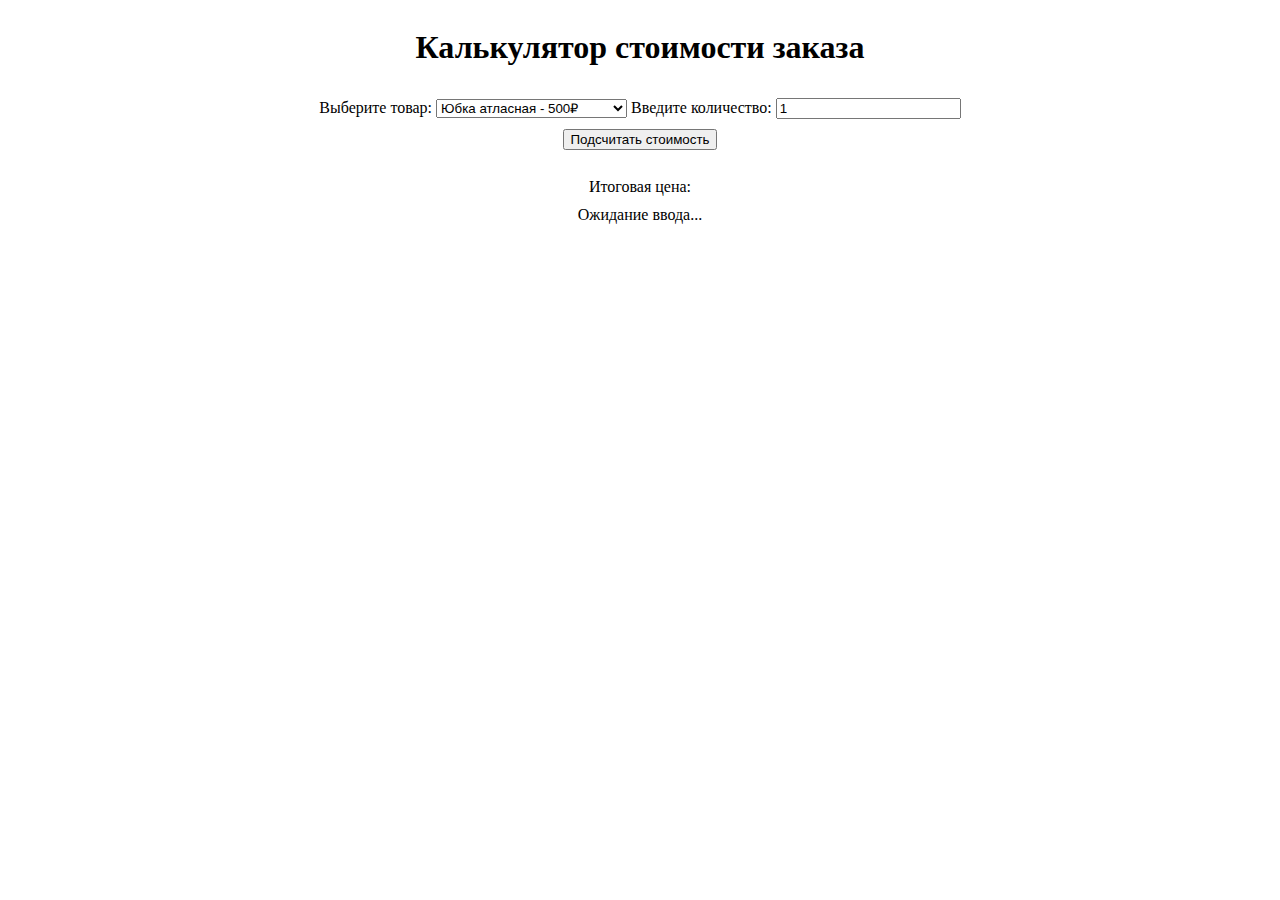
<file: task_5/index.html>
<!DOCTYPE html>
<html lang="ru">

<head>
  <meta charset="UTF-8">
  <meta name="viewport" content="width=device-width, initial-scale=1.0">
  <title>Калькулятор стоимости заказа</title>

  <style>
    body {
      display: flex;
      flex-direction: column;
      align-items: center;
      justify-content: center;
      gap: 10px;
    }
  </style>
  <script src="calc.js"></script>
</head>

<body>

  <h1>Калькулятор стоимости заказа</h1>

  <div>
    <label for="product">Выберите товар:</label>
    <select id="product">
      <option value="500">Юбка атласная - 500₽</option>
      <option value="400">Рубашка льняная - 400₽</option>
      <option value="550">Брюки классические - 550₽</option>
      <option value="350">Брюки спортивные - 350₽</option>
      <option value="150">Футболка хлопковая - 150₽</option>
    </select>

    <label for="quantity">Введите количество:</label>
    <input type="number" id="quantity" min="1" value="1">
  </div>

  <button id="calculate">Подсчитать стоимость</button>
  <br>

  Итоговая цена: <span id="result">Ожидание ввода...</span>
</body>

</html>
</file>
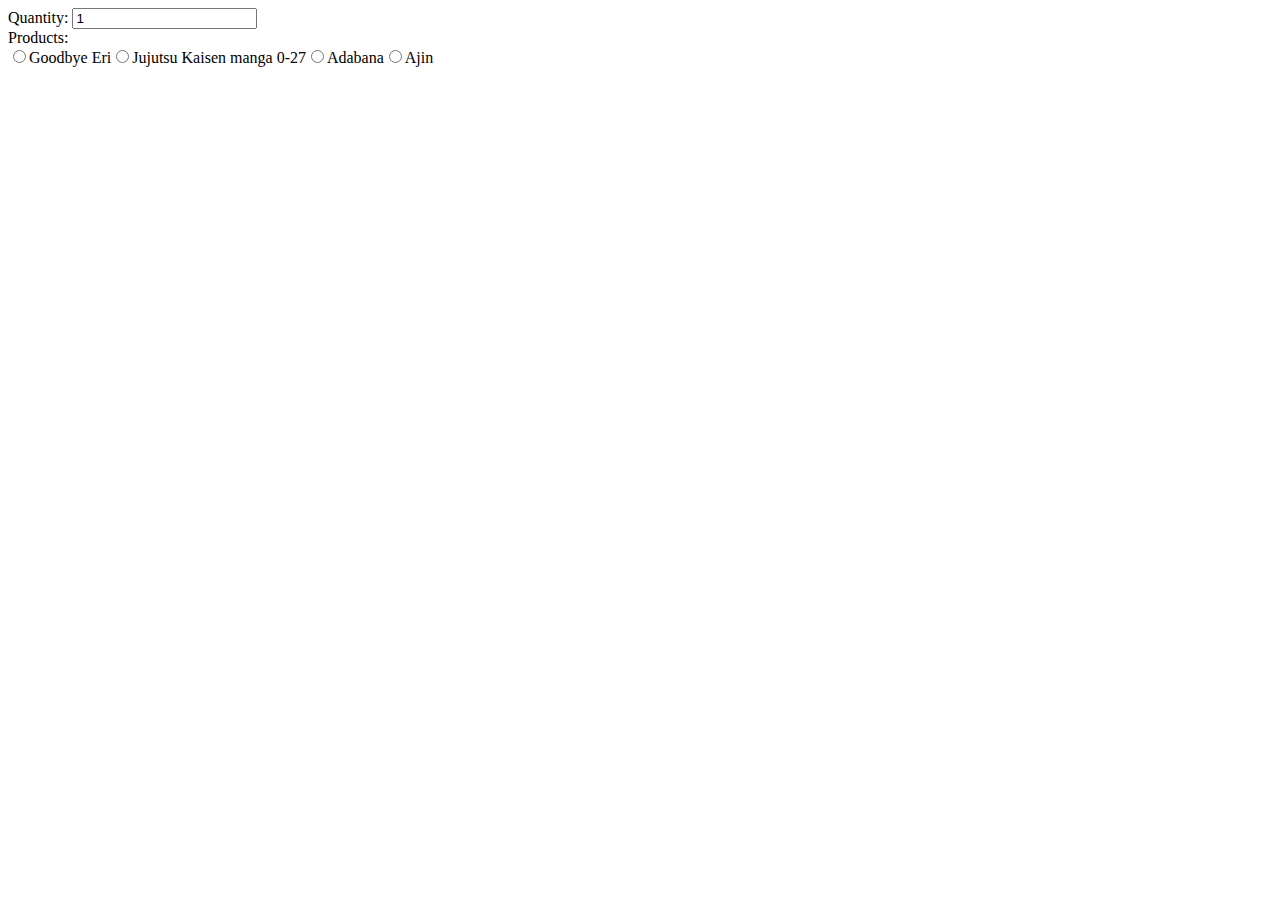
<file: task_6/index.html>
<!DOCTYPE html>

<html lang="en">
  <head>
    <title>The sixth task</title>
    <script src="calc.js" defer></script>
  </head>

  <body>

    <form>
      <label for="quantity">Quantity:</label>
      <input id="quantity" name="quantity"
        min="1" value="1" required type="number" /><br />

      <label>Products:</label><br />
      <div id="products">
      </div>

      <div id="options">
      </div>

      <div id="properties">
      </div>
    </form>

    <div id="result"></div>

  </body>
</html>
</file>
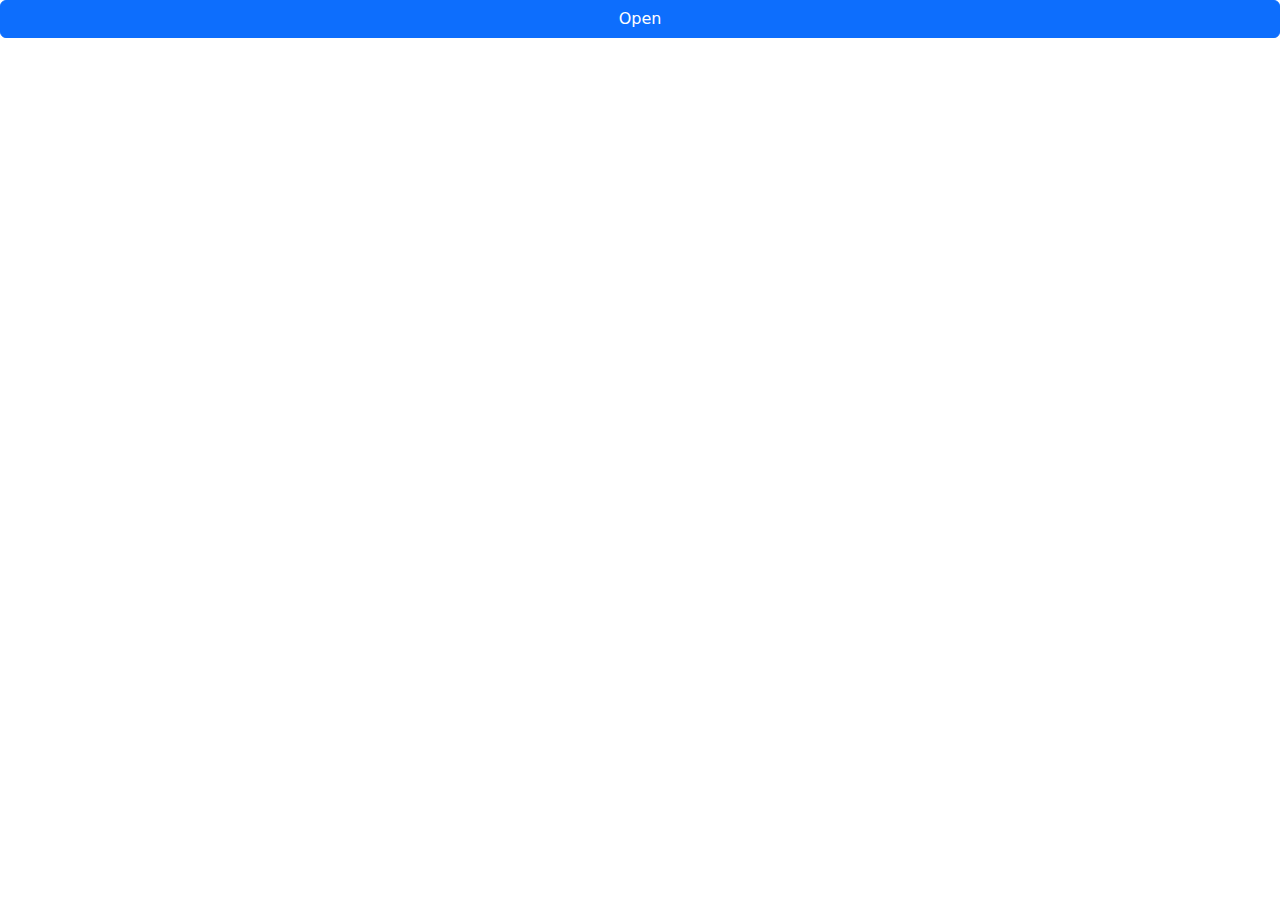
<file: task_8/index.html>
<!DOCTYPE html>

<html lang="en">

<head>
  <meta name="viewport" content="width=device-width, initial-scale=1.0" />

  <title>Task 8</title>

  <link rel="stylesheet"
        href="https://cdn.jsdelivr.net/npm/bootstrap@5.3.3/dist/css/bootstrap.min.css"
  />
  <script defer
          src="https://cdn.jsdelivr.net/npm/bootstrap@5.3.3/dist/js/bootstrap.bundle.min.js">
  </script>
  <script src="modal.js" defer></script>
</head>

<body class="fs-120p ff-sans-serif">

<button type="button" class="btn btn-primary container-fluid"
        data-bs-toggle="modal" data-bs-target="#exampleModal" id="buttonModal">
  Open</button>
<div class="modal fade" id="exampleModal" tabindex="-1" aria-hidden="true"
     aria-labelledby="exampleModalLabel" data-bs-backdrop="static">
  <div class="modal-dialog modal-dialog-centered">
    <div class="modal-content">
      <div class="modal-header">
        <h1 class="modal-title fs-5" id="exampleModalLabel">Form</h1>
        <button type="button" class="btn-close"
                data-bs-dismiss="modal" aria-label="Close" id="buttonClose">
        </button>
      </div>
      <div class="modal-body">
        <form action="/" method="POST" class="px-2">
          <label class="form-control border-0 form-label">
            Name: <input name="name" required class="form-control" />
          </label>

          <label class="form-control border-0 form-label">
            Email: <input type="email" name="email" required
                          class="form-control" />
          </label>

          <label class="form-control border-0 form-label">
            Phone: <input type="tel" name="phone" required
                          class="form-control" />
          </label>

          <label class="form-control border-0 form-label">
            Organization: <input name="organization" required
                                 class="form-control" />
          </label>

          <label class="form-control border-0 form-label">
            Message: <textarea class="form-control" name="message"></textarea>
          </label>

          <label class="form-control border-0 form-label">
            <input type="checkbox" class="form-check-input" required
                   name="familiarized" />
            I have read the contract
          </label>

          <button class="btn btn-primary w-100 mt-2" type="submit">
            Save</button>
        </form>
      </div>
    </div>
  </div>
</div>

<p class="response text-center my-4"></p>
</body>

</html>
</file>
